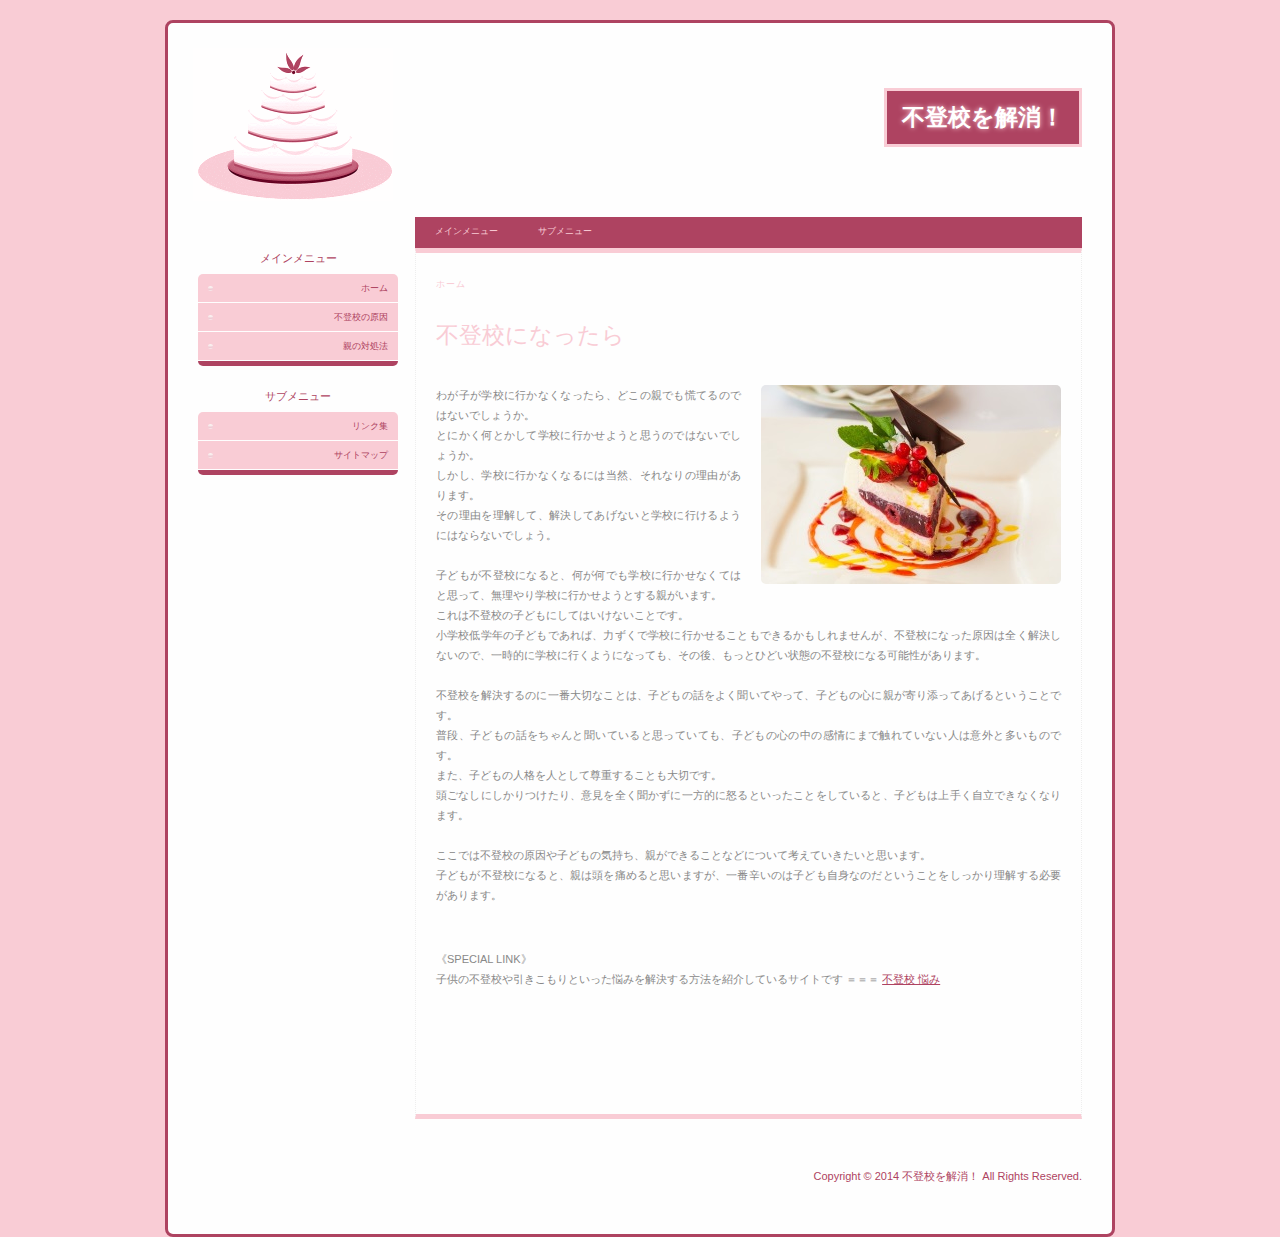
<file: index.htm>
<!DOCTYPE html PUBLIC "-//W3C//DTD XHTML 1.0 Strict//EN" "http://www.w3.org/TR/xhtml1/DTD/xhtml1-strict.dtd">
<html xmlns="http://www.w3.org/1999/xhtml">
<head>
<meta http-equiv="Content-Type" content="text/html; charset=utf-8" />
<title>不登校を解消！</title>
<link href="./css/lovelycake.css" rel="stylesheet" type="text/css" />
</head>
<body>
	  <div id="wrapper">
		<div id="wraplovelycake">
<div id="header">
<div class="clear"></div>
<div id="deco"><h1><a href="index.htm">不登校を解消！</a></h1>			
				    <div class="clear"></div>
		<div id="navi">
		<div id="navbar">
<ul>
          <li><a href="">メインメニュー</a>
		  <ul><li><a href="index.htm">ホーム</a></li><li><a href="page-menu2.htm">不登校の原因</a></li><li><a href="page-menu3.htm">親の対処法</a></li>
        </ul>
		  </li>
          <li><a href="">サブメニュー</a>
		  <ul><li><a href="links.htm">リンク集</a></li><li><a href="sitemap.htm">サイトマップ</a></li>
        </ul>
		  </li>
</ul>
</div><div class="clear"></div>
</div>	
		    </div>
		</div>			
		 <div id="maining">
	
    <div class="content">
		<div class="breadcrumbs"><div class="navlinks"><div class="navhome">ホーム</div></div><div class="clear"></div></div>
    <div class="clear"></div>
<h2>不登校になったら</h2>
      <div class="box">
	  <div class="picbanner">
			<img src="./images/banner.jpg" />
			</div>
        <p>わが子が学校に行かなくなったら、どこの親でも慌てるのではないでしょうか。<br />
とにかく何とかして学校に行かせようと思うのではないでしょうか。<br />
しかし、学校に行かなくなるには当然、それなりの理由があります。<br />
その理由を理解して、解決してあげないと学校に行けるようにはならないでしょう。<br />
<br />
子どもが不登校になると、何が何でも学校に行かせなくてはと思って、無理やり学校に行かせようとする親がいます。<br />
これは不登校の子どもにしてはいけないことです。<br />
小学校低学年の子どもであれば、力ずくで学校に行かせることもできるかもしれませんが、不登校になった原因は全く解決しないので、一時的に学校に行くようになっても、その後、もっとひどい状態の不登校になる可能性があります。<br />
<br />
不登校を解決するのに一番大切なことは、子どもの話をよく聞いてやって、子どもの心に親が寄り添ってあげるということです。<br />
普段、子どもの話をちゃんと聞いていると思っていても、子どもの心の中の感情にまで触れていない人は意外と多いものです。<br />
また、子どもの人格を人として尊重することも大切です。<br />
頭ごなしにしかりつけたり、意見を全く聞かずに一方的に怒るといったことをしていると、子どもは上手く自立できなくなります。<br />
<br />
ここでは不登校の原因や子どもの気持ち、親ができることなどについて考えていきたいと思います。<br />
子どもが不登校になると、親は頭を痛めると思いますが、一番辛いのは子ども自身なのだということをしっかり理解する必要があります。<br />
</p>



<br/><br/>

<p>《SPECIAL LINK》<br/>
子供の不登校や引きこもりといった悩みを解決する方法を紹介しているサイトです ＝＝＝ <a href="http://futoukou365.com/dvd/" target="_blank">不登校 悩み</a></p>


      </div>
    </div>
    <div class="clear"></div>
  </div>
<div id="sidebar">
<div id="mainside">
        <h2>メインメニュー</h2>
        <ul><li><a href="index.htm">ホーム</a></li><li><a href="page-menu2.htm">不登校の原因</a></li><li><a href="page-menu3.htm">親の対処法</a></li>
        </ul>
	</div>
  <div id="secside">
        <h2>サブメニュー</h2>
        <ul><li><a href="links.htm">リンク集</a></li><li><a href="sitemap.htm">サイトマップ</a></li>
        </ul>
  </div>
  <div class="clear"></div>
  </div><!-- Sidebar -->
  <div class="clear"></div>
<div id="lovelycakefooter">
Copyright &copy; 2014 <a href="index.htm">不登校を解消！</a> All Rights Reserved.
	</div> 
  </div><!-- #bodywrap -->
</div>
</body>
</html>
</file>
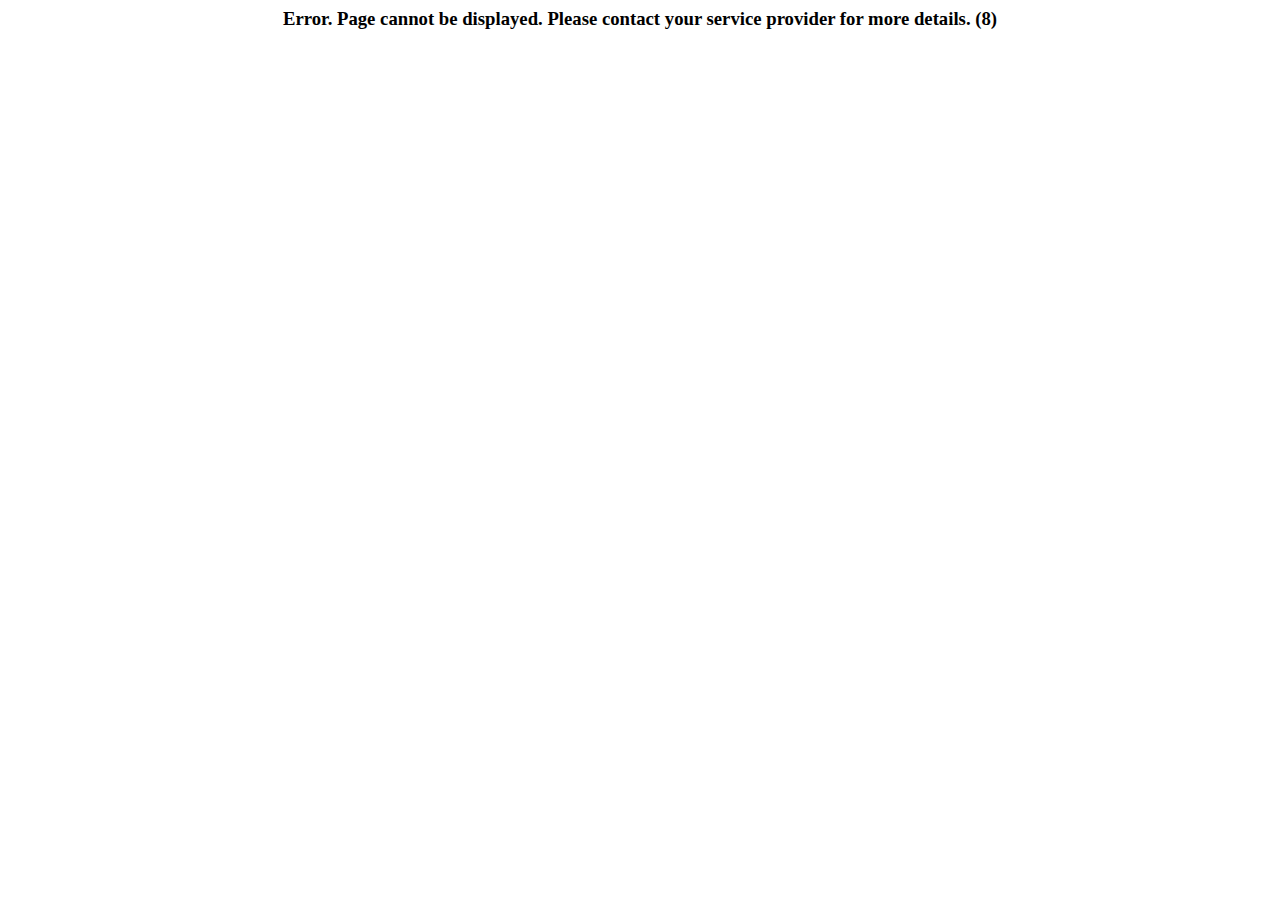
<file: index.html>
<html>
<head>
<meta name="robots" content="noarchive" />
<meta name="googlebot" content="nosnippet" />
</head>
<body>
<div align=center>
<h3>Error. Page cannot be displayed. Please contact your service provider for more details.  (8)</h3>
</div>
</body>
</html>
</file>
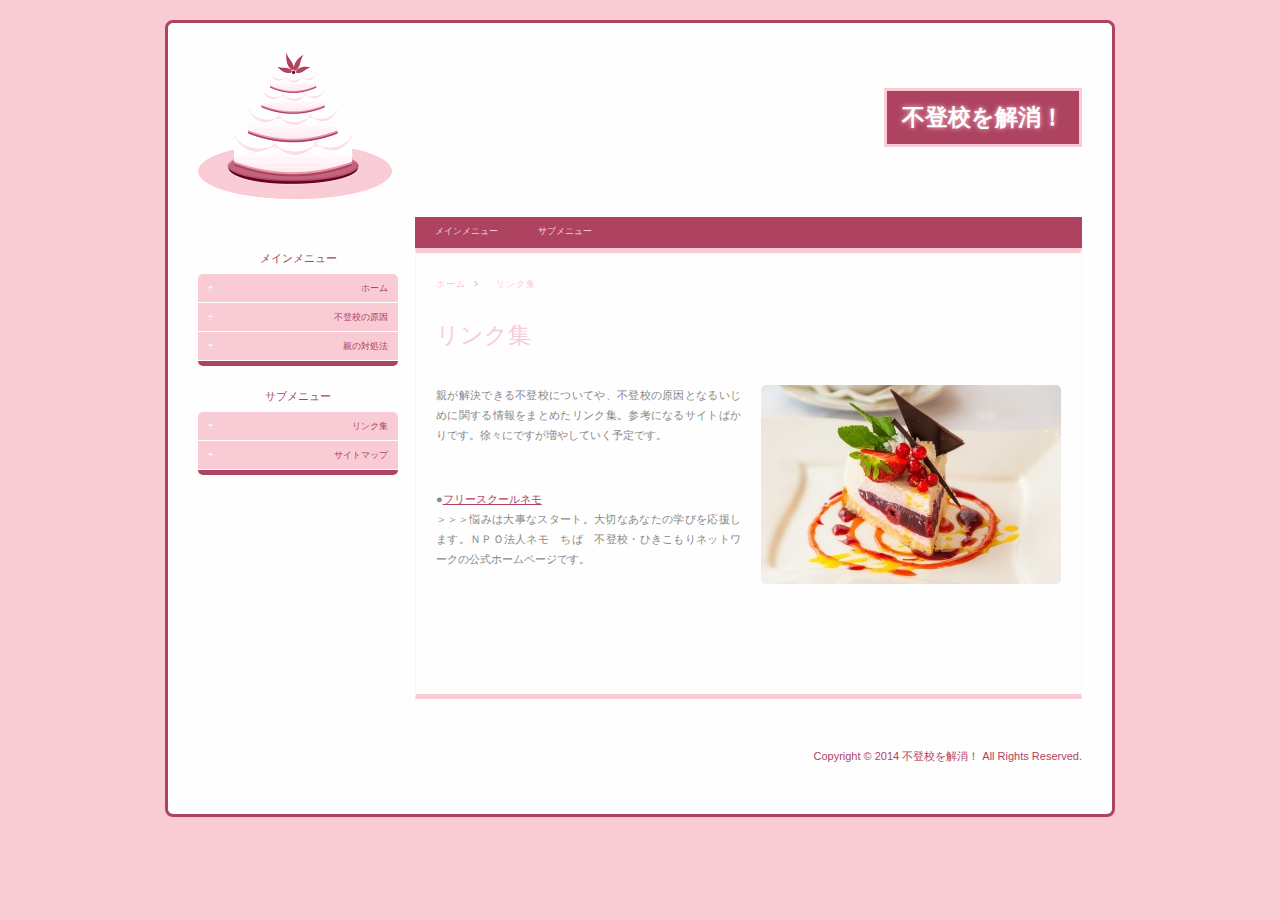
<file: links.htm>
<!DOCTYPE html PUBLIC "-//W3C//DTD XHTML 1.0 Strict//EN" "http://www.w3.org/TR/xhtml1/DTD/xhtml1-strict.dtd">
<html xmlns="http://www.w3.org/1999/xhtml">
<head>
<meta http-equiv="Content-Type" content="text/html; charset=utf-8" />
<title>不登校を解消！</title>
<link href="./css/lovelycake.css" rel="stylesheet" type="text/css" />
<style type="text/css">
</style>
</head>
<body>
<div id="wrapper">
		<div id="wraplovelycake">
  <div id="header">
<div id="deco"><h1><a href="index.htm">不登校を解消！</a></h1>		
			    <div class="clear"></div>
				<div id="navi">
		<div id="navbar">
<ul>
          <li><a href="">メインメニュー</a>
		  <ul><li><a href="index.htm">ホーム</a></li><li><a href="page-menu2.htm">不登校の原因</a></li><li><a href="page-menu3.htm">親の対処法</a></li>
        </ul>
		  </li>
          <li><a href="">サブメニュー</a>
		  <ul><li><a href="links.htm">リンク集</a></li><li><a href="sitemap.htm">サイトマップ</a></li>
        </ul>
		  </li>
</ul>
</div><div class="clear"></div>	
</div>
				</div>	
		</div>		
		<div id="maining">	
		<div class="content"><div class="breadcrumbs"><div class="navlinks"><div class="navhome"><a href="index.htm">ホーム</a></div>  <div class="navarrow">&gt;</div>  <div class="navothers">リンク集</div><div class="clear"></div></div>
</div>
		    <div class="clear"></div>
<h2>リンク集</h2>
     <div class="box">
<div class="picbanner">
			<img src="./images/banner.jpg" />
			</div>
        <p>親が解決できる不登校についてや、不登校の原因となるいじめに関する情報をまとめたリンク集。参考になるサイトばかりです。徐々にですが増やしていく予定です。</p>
<br/><br/> <p>●<a href="http://nponemo.net/" target="_blank">フリースクールネモ</a>

<br/> ＞＞＞悩みは大事なスタート。大切なあなたの学びを応援します。ＮＰＯ法人ネモ　ちば　不登校・ひきこもりネットワークの公式ホームページです。



      </div>
    </div>
    <div class="clear"></div>
  </div>
 <div id="sidebar">
<div id="mainside">
        <h2>メインメニュー</h2>
        <ul><li><a href="index.htm">ホーム</a></li><li><a href="page-menu2.htm">不登校の原因</a></li><li><a href="page-menu3.htm">親の対処法</a></li>
    </ul>
	</div>
  <div id="secside">
        <h2>サブメニュー</h2>
        <ul><li><a href="links.htm">リンク集</a></li><li><a href="sitemap.htm">サイトマップ</a></li>
        </ul>
  </div>
  <div class="clear"></div>
  </div><!-- Sidebar -->
	<div class="clear"></div>
<div id="lovelycakefooter">
  Copyright &copy; 2014 <a href="index.htm">不登校を解消！</a> All Rights Reserved.
	</div>
    </div><!-- #bodywrap -->
</div>
</body>
</html>
</file>
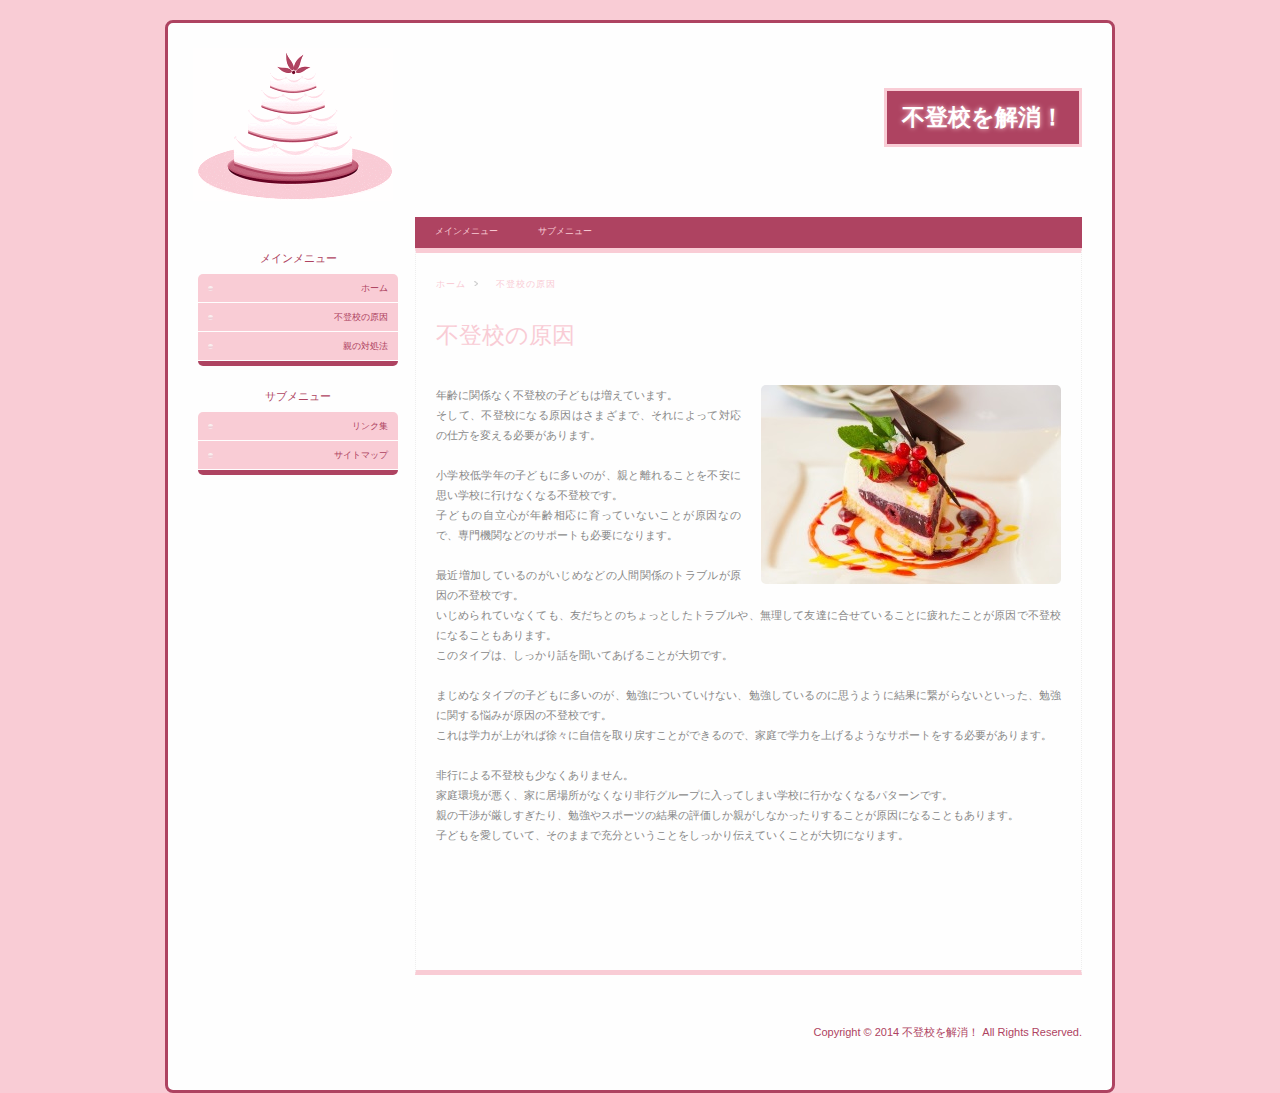
<file: page-menu2.htm>
﻿<!DOCTYPE html PUBLIC "-//W3C//DTD XHTML 1.0 Strict//EN" "http://www.w3.org/TR/xhtml1/DTD/xhtml1-strict.dtd">
<html xmlns="http://www.w3.org/1999/xhtml">
<head>
<meta http-equiv="Content-Type" content="text/html; charset=utf-8" />
<title>不登校を解消！</title>
<link href="./css/lovelycake.css" rel="stylesheet" type="text/css" />
<style type="text/css">
</style>
</head>
<body>
<div id="wrapper">
		<div id="wraplovelycake">
  <div id="header">
<div id="deco"><h1><a href="index.htm">不登校を解消！</a></h1>		
			    <div class="clear"></div>
				<div id="navi">
		<div id="navbar">
<ul>
          <li><a href="">メインメニュー</a>
		  <ul><li><a href="index.htm">ホーム</a></li><li><a href="page-menu2.htm">不登校の原因</a></li><li><a href="page-menu3.htm">親の対処法</a></li>
        </ul>
		  </li>
          <li><a href="">サブメニュー</a>
		  <ul><li><a href="links.htm">リンク集</a></li><li><a href="sitemap.htm">サイトマップ</a></li>
        </ul>
		  </li>
</ul>
</div><div class="clear"></div>	
</div>
				</div>	
		</div>		
		<div id="maining">	
		<div class="content"><div class="breadcrumbs"><div class="navlinks"><div class="navhome"><a href="index.htm">ホーム</a></div>  <div class="navarrow">&gt;</div>  <div class="navothers">不登校の原因</div><div class="clear"></div></div>
</div>
		    <div class="clear"></div>
<h2>不登校の原因</h2>
     <div class="box">
<div class="picbanner">
			<img src="./images/banner.jpg" />
			</div>
        <p>年齢に関係なく不登校の子どもは増えています。<br />
そして、不登校になる原因はさまざまで、それによって対応の仕方を変える必要があります。<br />
<br />
小学校低学年の子どもに多いのが、親と離れることを不安に思い学校に行けなくなる不登校です。<br />
子どもの自立心が年齢相応に育っていないことが原因なので、専門機関などのサポートも必要になります。<br />
<br />
最近増加しているのがいじめなどの人間関係のトラブルが原因の不登校です。<br />
いじめられていなくても、友だちとのちょっとしたトラブルや、無理して友達に合せていることに疲れたことが原因で不登校になることもあります。<br />
このタイプは、しっかり話を聞いてあげることが大切です。<br />
<br />
まじめなタイプの子どもに多いのが、勉強についていけない、勉強しているのに思うように結果に繋がらないといった、勉強に関する悩みが原因の不登校です。<br />
これは学力が上がれば徐々に自信を取り戻すことができるので、家庭で学力を上げるようなサポートをする必要があります。<br />
<br />
非行による不登校も少なくありません。<br />
家庭環境が悪く、家に居場所がなくなり非行グループに入ってしまい学校に行かなくなるパターンです。<br />
親の干渉が厳しすぎたり、勉強やスポーツの結果の評価しか親がしなかったりすることが原因になることもあります。<br />
子どもを愛していて、そのままで充分ということをしっかり伝えていくことが大切になります。<br />
</p>
      </div>
    </div>
    <div class="clear"></div>
  </div>
 <div id="sidebar">
<div id="mainside">
        <h2>メインメニュー</h2>
        <ul><li><a href="index.htm">ホーム</a></li><li><a href="page-menu2.htm">不登校の原因</a></li><li><a href="page-menu3.htm">親の対処法</a></li>
    </ul>
	</div>
  <div id="secside">
        <h2>サブメニュー</h2>
        <ul><li><a href="links.htm">リンク集</a></li><li><a href="sitemap.htm">サイトマップ</a></li>
        </ul>
  </div>
  <div class="clear"></div>
  </div><!-- Sidebar -->
	<div class="clear"></div>
<div id="lovelycakefooter">
  Copyright &copy; 2014 <a href="index.htm">不登校を解消！</a> All Rights Reserved.
	</div>
    </div><!-- #bodywrap -->
</div>
</body>
</html>
</file>
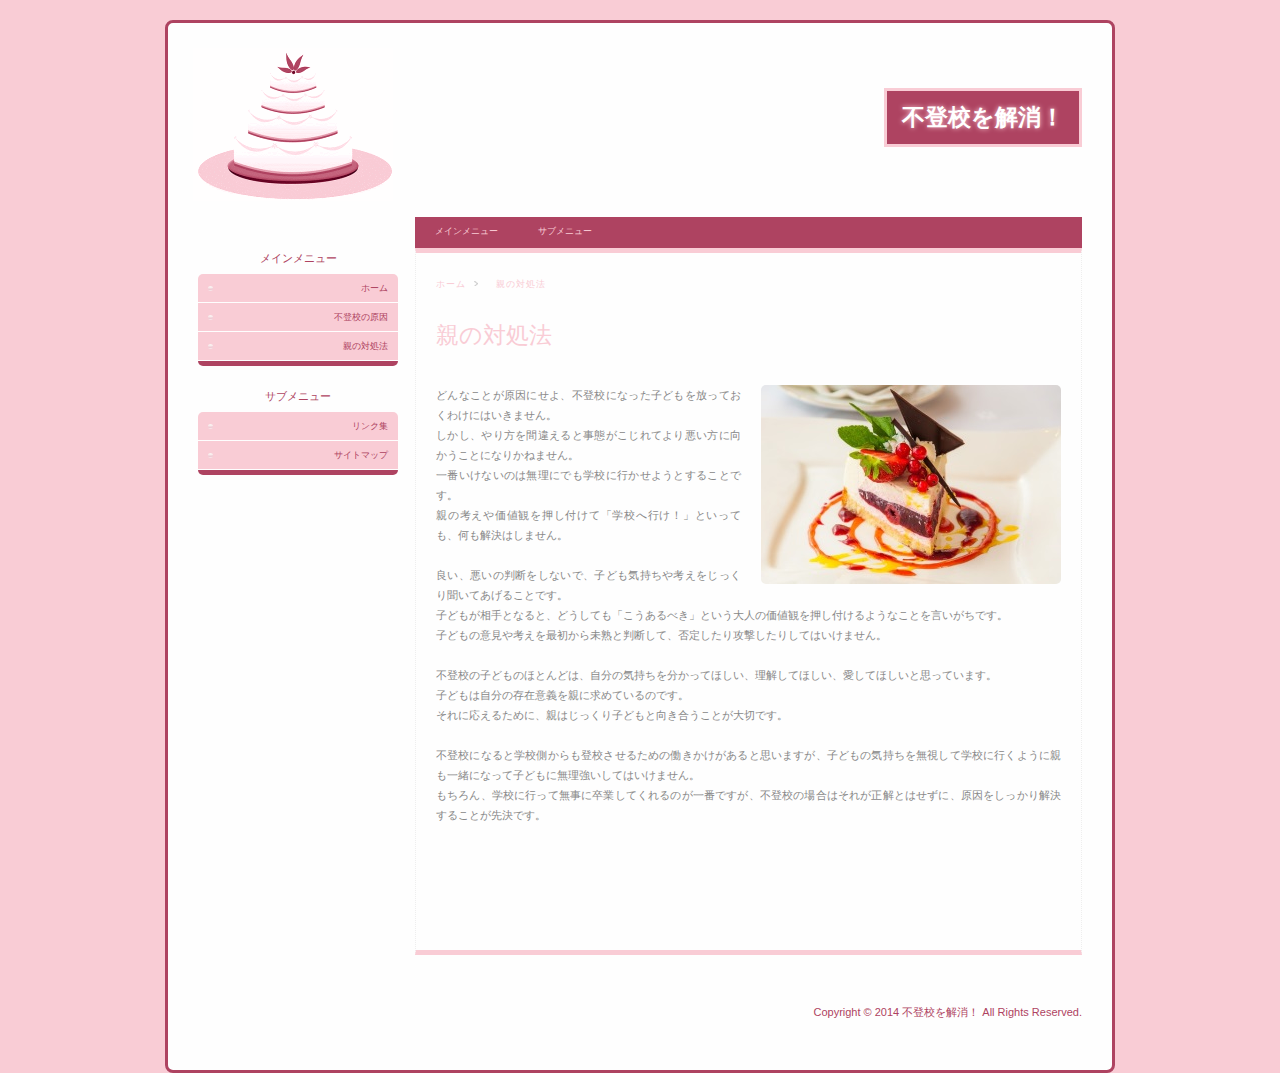
<file: page-menu3.htm>
﻿<!DOCTYPE html PUBLIC "-//W3C//DTD XHTML 1.0 Strict//EN" "http://www.w3.org/TR/xhtml1/DTD/xhtml1-strict.dtd">
<html xmlns="http://www.w3.org/1999/xhtml">
<head>
<meta http-equiv="Content-Type" content="text/html; charset=utf-8" />
<title>不登校を解消！</title>
<link href="./css/lovelycake.css" rel="stylesheet" type="text/css" />
<style type="text/css">
</style>
</head>
<body>
<div id="wrapper">
		<div id="wraplovelycake">
  <div id="header">
<div id="deco"><h1><a href="index.htm">不登校を解消！</a></h1>		
			    <div class="clear"></div>
				<div id="navi">
		<div id="navbar">
<ul>
          <li><a href="">メインメニュー</a>
		  <ul><li><a href="index.htm">ホーム</a></li><li><a href="page-menu2.htm">不登校の原因</a></li><li><a href="page-menu3.htm">親の対処法</a></li>
        </ul>
		  </li>
          <li><a href="">サブメニュー</a>
		  <ul><li><a href="links.htm">リンク集</a></li><li><a href="sitemap.htm">サイトマップ</a></li>
        </ul>
		  </li>
</ul>
</div><div class="clear"></div>	
</div>
				</div>	
		</div>		
		<div id="maining">	
		<div class="content"><div class="breadcrumbs"><div class="navlinks"><div class="navhome"><a href="index.htm">ホーム</a></div>  <div class="navarrow">&gt;</div>  <div class="navothers">親の対処法</div><div class="clear"></div></div>
</div>
		    <div class="clear"></div>
<h2>親の対処法</h2>
     <div class="box">
<div class="picbanner">
			<img src="./images/banner.jpg" />
			</div>
        <p>どんなことが原因にせよ、不登校になった子どもを放っておくわけにはいきません。<br />
しかし、やり方を間違えると事態がこじれてより悪い方に向かうことになりかねません。<br />
一番いけないのは無理にでも学校に行かせようとすることです。<br />
親の考えや価値観を押し付けて「学校へ行け！」といっても、何も解決はしません。<br />
<br />
良い、悪いの判断をしないで、子ども気持ちや考えをじっくり聞いてあげることです。<br />
子どもが相手となると、どうしても「こうあるべき」という大人の価値観を押し付けるようなことを言いがちです。<br />
子どもの意見や考えを最初から未熟と判断して、否定したり攻撃したりしてはいけません。<br />
<br />
不登校の子どものほとんどは、自分の気持ちを分かってほしい、理解してほしい、愛してほしいと思っています。<br />
子どもは自分の存在意義を親に求めているのです。<br />
それに応えるために、親はじっくり子どもと向き合うことが大切です。<br />
<br />
不登校になると学校側からも登校させるための働きかけがあると思いますが、子どもの気持ちを無視して学校に行くように親も一緒になって子どもに無理強いしてはいけません。<br />
もちろん、学校に行って無事に卒業してくれるのが一番ですが、不登校の場合はそれが正解とはせずに、原因をしっかり解決することが先決です。<br />
</p>
      </div>
    </div>
    <div class="clear"></div>
  </div>
 <div id="sidebar">
<div id="mainside">
        <h2>メインメニュー</h2>
        <ul><li><a href="index.htm">ホーム</a></li><li><a href="page-menu2.htm">不登校の原因</a></li><li><a href="page-menu3.htm">親の対処法</a></li>
    </ul>
	</div>
  <div id="secside">
        <h2>サブメニュー</h2>
        <ul><li><a href="links.htm">リンク集</a></li><li><a href="sitemap.htm">サイトマップ</a></li>
        </ul>
  </div>
  <div class="clear"></div>
  </div><!-- Sidebar -->
	<div class="clear"></div>
<div id="lovelycakefooter">
  Copyright &copy; 2014 <a href="index.htm">不登校を解消！</a> All Rights Reserved.
	</div>
    </div><!-- #bodywrap -->
</div>
</body>
</html>
</file>
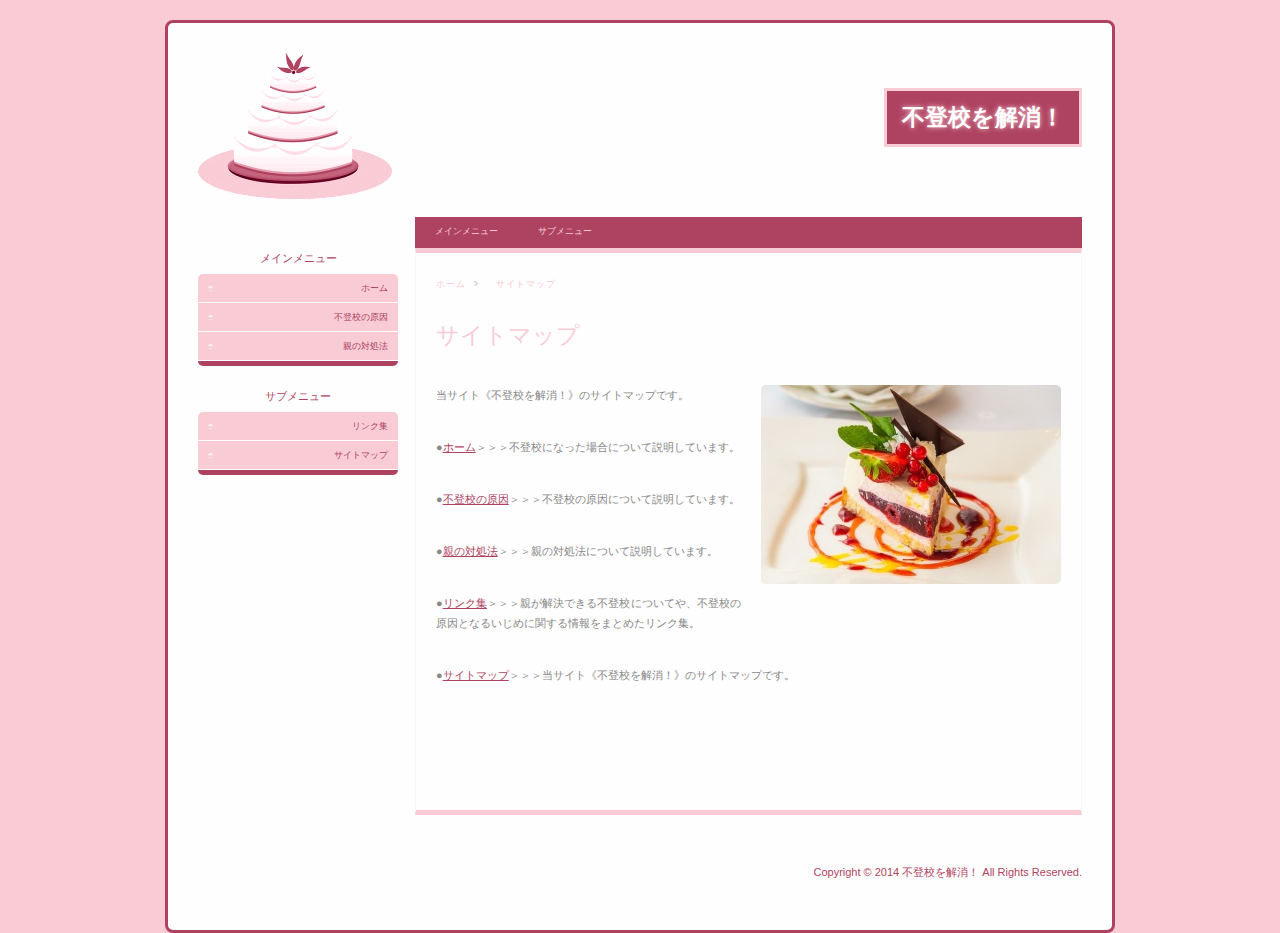
<file: sitemap.htm>
﻿<!DOCTYPE html PUBLIC "-//W3C//DTD XHTML 1.0 Strict//EN" "http://www.w3.org/TR/xhtml1/DTD/xhtml1-strict.dtd">
<html xmlns="http://www.w3.org/1999/xhtml">
<head>
<meta http-equiv="Content-Type" content="text/html; charset=utf-8" />
<title>不登校を解消！</title>
<link href="./css/lovelycake.css" rel="stylesheet" type="text/css" />
<style type="text/css">
</style>
</head>
<body>
<div id="wrapper">
		<div id="wraplovelycake">
  <div id="header">
<div id="deco"><h1><a href="index.htm">不登校を解消！</a></h1>		
			    <div class="clear"></div>
				<div id="navi">
		<div id="navbar">
<ul>
          <li><a href="">メインメニュー</a>
		  <ul><li><a href="index.htm">ホーム</a></li><li><a href="page-menu2.htm">不登校の原因</a></li><li><a href="page-menu3.htm">親の対処法</a></li>
        </ul>
		  </li>
          <li><a href="">サブメニュー</a>
		  <ul><li><a href="links.htm">リンク集</a></li><li><a href="sitemap.htm">サイトマップ</a></li>
        </ul>
		  </li>
</ul>
</div><div class="clear"></div>	
</div>
				</div>	
		</div>		
		<div id="maining">	
		<div class="content"><div class="breadcrumbs"><div class="navlinks"><div class="navhome"><a href="index.htm">ホーム</a></div>  <div class="navarrow">&gt;</div>  <div class="navothers">サイトマップ</div><div class="clear"></div></div>
</div>
		    <div class="clear"></div>
<h2>サイトマップ</h2>
     <div class="box">
<div class="picbanner">
			<img src="./images/banner.jpg" />
			</div>
        <p>当サイト《不登校を解消！》のサイトマップです。</p><br/><p>●<a href="index.htm">ホーム</a>＞＞＞不登校になった場合について説明しています。</p><br/><p>●<a href="page-menu2.htm">不登校の原因</a>＞＞＞不登校の原因について説明しています。</p><br/><p>●<a href="page-menu3.htm">親の対処法</a>＞＞＞親の対処法について説明しています。</p></br><p>●<a href="links.htm">リンク集</a>＞＞＞親が解決できる不登校についてや、不登校の原因となるいじめに関する情報をまとめたリンク集。</p><br/><p>●<a href="sitemap.htm">サイトマップ</a>＞＞＞当サイト《不登校を解消！》のサイトマップです。</p>
      </div>
    </div>
    <div class="clear"></div>
  </div>
 <div id="sidebar">
<div id="mainside">
        <h2>メインメニュー</h2>
        <ul><li><a href="index.htm">ホーム</a></li><li><a href="page-menu2.htm">不登校の原因</a></li><li><a href="page-menu3.htm">親の対処法</a></li>
    </ul>
	</div>
  <div id="secside">
        <h2>サブメニュー</h2>
        <ul><li><a href="links.htm">リンク集</a></li><li><a href="sitemap.htm">サイトマップ</a></li>
        </ul>
  </div>
  <div class="clear"></div>
  </div><!-- Sidebar -->
	<div class="clear"></div>
<div id="lovelycakefooter">
  Copyright &copy; 2014 <a href="index.htm">不登校を解消！</a> All Rights Reserved.
	</div>
    </div><!-- #bodywrap -->
</div>
</body>
</html>
</file>
<file: css/lovelycake.css>
html, body {
	height: 100%;
}
body {
	margin: 0;
	padding: 0;
	font-family: "ヒラギノ角ゴ Pro W3", "Hiragino Kaku Gothic Pro", Osaka, "ＭＳ Ｐゴシック", "MS PGothic", sans-serif, "メイリオ", Meiryo;
	font-size: 11px;
	text-align: left;
	color: #888;
	background: #F9CCD5;
}
.clear {
	clear: both;
	}
#wrapper {
    display: block;
    margin: 20px auto;    
    width: 950px;            
} 
h1, h2, h3 {
	margin: 0;
	padding: 0;
}
p, ol, ul {
margin-top: 0;}
p {
line-height: 182%;
margin-bottom: 20px;
}
a {
color: #AE4361;}
a:hover {
color: #F9CCD5;}
img.alignleft {
float: left;}
img.alignright {
float: right;}
img.aligncenter {
margin: 0px auto;}
/* Horizontal Navbar */
#navi {
	display: block;
	
	margin: 0 auto;
}
#navbar {
	font-size: 10px;
	display: inline-block;
	padding: 0;
	width: 667px;
	float: right;
	background: #AE4361
}
#navbar ul {
	list-style: none;
	display: inline-block; 
	position: relative;
	padding: 0;
	margin: 0 auto;
}
#navbar  ul:after {
		content: ""; clear: both; display: block;
	}
#navbar > ul > li {
	float: left;
}
#navbar > ul > li > a {
	text-decoration: none;
	display: block;
	text-align: center;
	line-height: 1;
	padding: 10px 20px;
	font-weight: normal;          
	border-bottom: 0;
	float: left;
	margin: 0;  
	color: #F9CCD5;
	font-size: 9px;
}
#navbar > ul > li > a:hover {
    color: #FFF;
}
#navbar > ul ul li > a {
	
	display: block;
	text-align: left;
	padding: 10px 20px;
	font-size: 9px;
	background: #AE4361;        
	color: #FFF;
	text-decoration: none; 
	width: 160px;
}
#navbar ul ul {
	display: none;
	position: absolute; 
	top: 100%;
	padding-top: 8px;
	overflow: hidden;    
}
#navbar ul li:hover > ul {
	display: block;
}
.breadcrumbs {
    display: block;
    padding: 0 0 15px;
    margin-bottom: 0;
}
.navlinks {
font-size: 9px;
margin: 0 auto;
letter-spacing: 1px;
text-align: left;
font-weight: normal;
color: #F9CCD5;          
display: block;
}
.navlinks a {
text-decoration: none;
font-weight: normal;
color: #F9CCD5;
}
.picbanner {
overflow: hidden;    
height: 199px;
display: block;
background: #fff;
padding: 0;
margin: 0 0 20px 20px;
width: 300px;
float: right;
-webkit-border-radius: 5px;
-moz-border-radius: 5px;
border-radius: 5px;
}
#deco {
    display: block;  
    margin: 0 auto;    
}
#header {
padding: 0;
margin: 0 auto;    
}
#header h1 {
font-size: 23px;    
line-height: 0;
display: block;  
padding: 0;
text-align: right
}
#header h1 a {
text-decoration: none;
text-transform: uppercase;            
display: inline-block;    
line-height: 1;  
overflow: hidden;    
font-weight: bold;
text-align: left;
color: #FFF;

margin: 65px 0 70px;
padding: 15px;

	background: #AE4361;
	text-shadow: #F9CCD5 0 0 5px;
	border: #F9CCD5 solid 3px;
}
#header h1 a:hover{
 	background: #F9CCD5;
	border: #AE4361 solid 3px;
	text-shadow: #AE4361 0 0 5px; 
}
#maining {
float: right;
width: 625px;
min-height: 100%;
overflow: hidden;
border: 1px dotted #EEE;
	padding: 5px 20px;
	border-top: #F9CCD5 solid 5px;
	border-bottom: #F9CCD5 solid 5px;
}
#wraplovelycake {
background: #FEFEFE url(../images/head.gif) no-repeat 25px 25px;           
    margin: 0 auto; 
	padding: 0 30px;
	-webkit-border-radius: 8px;
-moz-border-radius: 8px;
border-radius: 8px;
	border: #AE4361 solid 3px;
}
#maining h2 {
font-size: 23px;
text-align: left;
line-height: 1;
padding: 8px 0;
font-weight: normal;    
clear: both;
display: block;
color: #F9CCD5;
margin: 10px 0 20px;
}
img.rightalign {
float: right;
margin: 0 0 20px 20px;
border: #eee 10px solid;
box-shadow: #999 -2px 2px 5px;
}
img.leftalign {
float: left;
margin: 0 0 20px 20px;
border: #eee 10px solid;
box-shadow: #999 -2px 2px 5px;
}
.content {    
margin: 0;    
padding: 20px 0 50px;
}
.content .box{
text-align: justify;    
padding: 10px 0 50px;
}
/* Sidebar */
#sidebar {
	float: left;    
	width: 200px;        
	border-top: 0;
	padding: 0 0 50px 0;
}
#sidebar ul li {
    list-style-type: none;
    list-style-position: inside;
    font-size: 11px;
    line-height: 2;
}
#mainside, #secside {
margin-bottom: 20px;
}
#mainside {
}
#secside h2, #mainside h2 {
line-height: 1;
font-size: 11px;
padding: 5px;
text-align: center;
font-weight: normal;
margin: 0 0 5px;        

color: #AE4361;
}
#secside h2 {
}
#secside ul, #mainside ul {
padding: 0;
list-style: none;    
margin: 0;
overflow: hidden;
-webkit-border-radius: 5px;
-moz-border-radius: 5px;
border-radius: 5px;
border-bottom: #AE4361 solid 5px;
}
#secside li {
margin: 0;
padding: 0;}
#secside li ul, #mainside li ul {
	margin: 15px 5px;
	text-align: center;
}
#secside li li {
      line-height: 2.1;  list-style-position: inside;  font-size: 11px;        
}
#mainside li li {
line-height: 2.1;
list-style-position: inside;
font-size: 11px;
}
#secside p {
margin: 0 0px;
padding: 0px 30px 20px 30px;
text-align: justify;}
#mainside a, #secside a {
display: block;
text-decoration: none;
font-size: 9px;
padding: 5px 10px;
font-weight: normal;
text-align: right;
color: #AE4361;
background: #F9CCD5 url(../images/pattern.png) no-repeat 10px;
margin-bottom: 1px;
}
#secside a:hover, #mainside a:hover {
    background: #AE4361 url(../images/pattern.png) no-repeat 15px;
	color: #FFF;
}
div.navarrow {
display: block;
color: #fff;
background: url(../images/navar.png) no-repeat center;
overflow: hidden;
text-indent: -999px;
width: 20px;
float: left;
}
.navhome, .navothers {
display: block;
padding: 0px 10px;
float: left;
}
div.navhome {
    padding: 0px 0;
}
#lovelycakefooter {
overflow: hidden;     
margin: 0 auto;
font-weight: normal;
padding: 50px 0;        
font-size: 11px;
text-align: right;    
color: #AE4361;
}
#lovelycakefooter a {
text-decoration: none;
	color: #AE4361;
}
</file>
